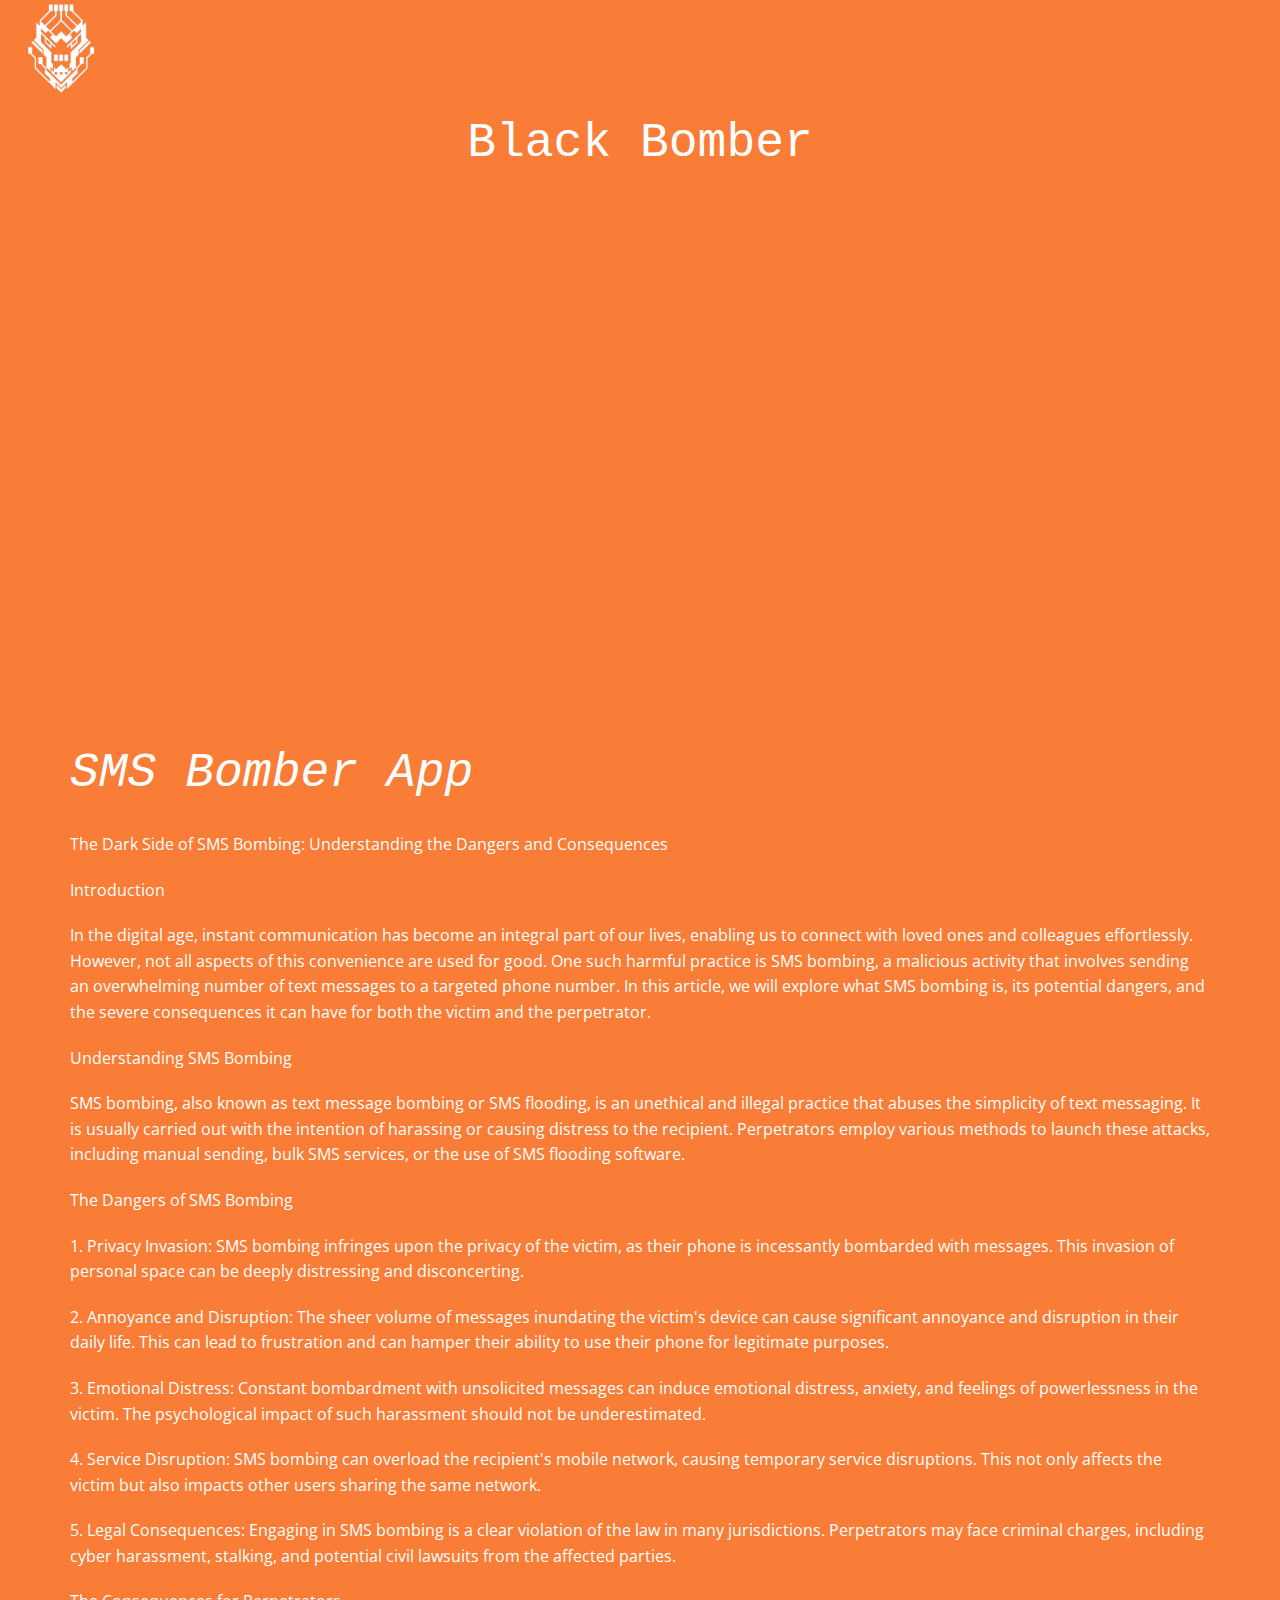
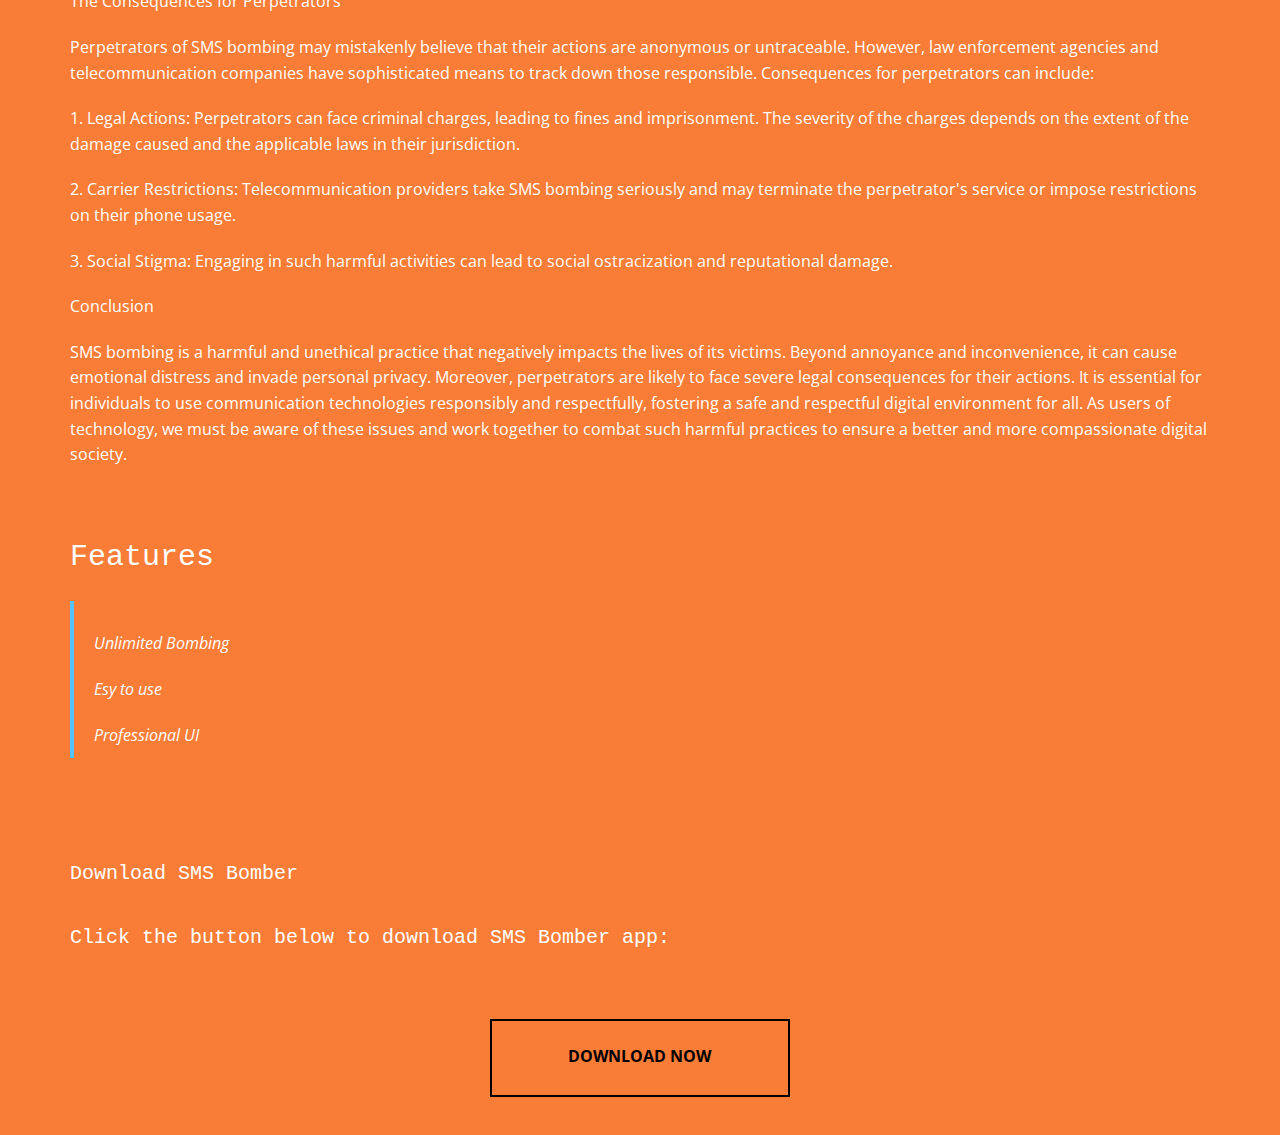
<file: SMS-Bomber.html>
<!DOCTYPE html>
<html style="font-size: 16px;" lang="en"><head>
    <meta name="viewport" content="width=device-width, initial-scale=1.0">
    <meta charset="utf-8">
    <meta name="keywords" content="sms bomber, Hacker SMS Bomber, Call Bomber, Black Tiger, Cyber Hand, Hacker, Anonymouse, SMS, Download SMS Bomber
Click the button below to download SMS Bomber app: We believe that everyone has the right to a secure online presence, and that cybersecurity education is essential to achieving this goal.">
    <meta name="description" content="The Dark Side of SMS Bombing: Understanding the Dangers and Consequences
Introduction
In the digital age, instant communication has become an integral part of our lives, enabling us to connect with loved ones and colleagues effortlessly. However, not all aspects of this convenience are used for good. One such harmful practice is SMS bombing, a malicious activity that involves sending an overwhelming number of text messages to a targeted phone number. In this article, we will explore what SMS bombing is, its potential dangers, and the severe consequences it can have for both the victim and the perpetrator.
Understanding SMS Bombing
SMS bombing, also known as text message bombing or SMS flooding, is an unethical and illegal practice that abuses the simplicity of text messaging. It is usually carried out with the intention of harassing or causing distress to the recipient. Perpetrators employ various methods to launch these attacks, including manual sending, bulk SMS services, or the use of SMS flooding software.
The Dangers of SMS Bombing
1. Privacy Invasion: SMS bombing infringes upon the privacy of the victim, as their phone is incessantly bombarded with messages. This invasion of personal space can be deeply distressing and disconcerting.
2. Annoyance and Disruption: The sheer volume of messages inundating the victim's device can cause significant annoyance and disruption in their daily life. This can lead to frustration and can hamper their ability to use their phone for legitimate purposes.
3. Emotional Distress: Constant bombardment with unsolicited messages can induce emotional distress, anxiety, and feelings of powerlessness in the victim. The psychological impact of such harassment should not be underestimated.
4. Service Disruption: SMS bombing can overload the recipient's mobile network, causing temporary service disruptions. This not only affects the victim but also impacts other users sharing the same network.
5. Legal Consequences: Engaging in SMS bombing is a clear violation of the law in many jurisdictions. Perpetrators may face criminal charges, including cyber harassment, stalking, and potential civil lawsuits from the affected parties.
The Consequences for Perpetrators
Perpetrators of SMS bombing may mistakenly believe that their actions are anonymous or untraceable. However, law enforcement agencies and telecommunication companies have sophisticated means to track down those responsible. Consequences for perpetrators can include:
1. Legal Actions: Perpetrators can face criminal charges, leading to fines and imprisonment. The severity of the charges depends on the extent of the damage caused and the applicable laws in their jurisdiction.
2. Carrier Restrictions: Telecommunication providers take SMS bombing seriously and may terminate the perpetrator's service or impose restrictions on their phone usage.
3. Social Stigma: Engaging in such harmful activities can lead to social ostracization and reputational damage.
Conclusion
SMS bombing is a harmful and unethical practice that negatively impacts the lives of its victims. Beyond annoyance and inconvenience, it can cause emotional distress and invade personal privacy. Moreover, perpetrators are likely to face severe legal consequences for their actions. It is essential for individuals to use communication technologies responsibly and respectfully, fostering a safe and respectful digital environment for all. As users of technology, we must be aware of these issues and work together to combat such harmful practices to ensure a better and more compassionate digital society.">
    <title>SMS Bomber - By Cyber Hand - DEV : Black Tiger</title>
    <link rel="stylesheet" href="rabina.css" media="screen">
<link rel="stylesheet" href="SMS-Bomber.css" media="screen">
    <script class="u-script" type="text/javascript" src="rabina.css" defer=""></script>
    <script class="u-script" type="text/javascript" src="rabinaa.js" defer=""></script>
    <meta name="generator" content="Cyber Hand">
    <meta property="og:title" content="SMS Bomber - By Cyber Hand - DEV : Black Tiger">
    <meta property="og:description" content="The Dark Side of SMS Bombing: Understanding the Dangers and Consequences
Introduction
In the digital age, instant communication has become an integral part of our lives, enabling us to connect with loved ones and colleagues effortlessly. However, not all aspects of this convenience are used for good. One such harmful practice is SMS bombing, a malicious activity that involves sending an overwhelming number of text messages to a targeted phone number. In this article, we will explore what SMS bombing is, its potential dangers, and the severe consequences it can have for both the victim and the perpetrator.
Understanding SMS Bombing
SMS bombing, also known as text message bombing or SMS flooding, is an unethical and illegal practice that abuses the simplicity of text messaging. It is usually carried out with the intention of harassing or causing distress to the recipient. Perpetrators employ various methods to launch these attacks, including manual sending, bulk SMS services, or the use of SMS flooding software.
The Dangers of SMS Bombing
1. Privacy Invasion: SMS bombing infringes upon the privacy of the victim, as their phone is incessantly bombarded with messages. This invasion of personal space can be deeply distressing and disconcerting.
2. Annoyance and Disruption: The sheer volume of messages inundating the victim's device can cause significant annoyance and disruption in their daily life. This can lead to frustration and can hamper their ability to use their phone for legitimate purposes.
3. Emotional Distress: Constant bombardment with unsolicited messages can induce emotional distress, anxiety, and feelings of powerlessness in the victim. The psychological impact of such harassment should not be underestimated.
4. Service Disruption: SMS bombing can overload the recipient's mobile network, causing temporary service disruptions. This not only affects the victim but also impacts other users sharing the same network.
5. Legal Consequences: Engaging in SMS bombing is a clear violation of the law in many jurisdictions. Perpetrators may face criminal charges, including cyber harassment, stalking, and potential civil lawsuits from the affected parties.
The Consequences for Perpetrators
Perpetrators of SMS bombing may mistakenly believe that their actions are anonymous or untraceable. However, law enforcement agencies and telecommunication companies have sophisticated means to track down those responsible. Consequences for perpetrators can include:
1. Legal Actions: Perpetrators can face criminal charges, leading to fines and imprisonment. The severity of the charges depends on the extent of the damage caused and the applicable laws in their jurisdiction.
2. Carrier Restrictions: Telecommunication providers take SMS bombing seriously and may terminate the perpetrator's service or impose restrictions on their phone usage.
3. Social Stigma: Engaging in such harmful activities can lead to social ostracization and reputational damage.
Conclusion
SMS bombing is a harmful and unethical practice that negatively impacts the lives of its victims. Beyond annoyance and inconvenience, it can cause emotional distress and invade personal privacy. Moreover, perpetrators are likely to face severe legal consequences for their actions. It is essential for individuals to use communication technologies responsibly and respectfully, fostering a safe and respectful digital environment for all. As users of technology, we must be aware of these issues and work together to combat such harmful practices to ensure a better and more compassionate digital society.">
    <meta property="og:image" content="images/Screenshot2022-08-16125028.png">
    <link id="u-theme-google-font" rel="stylesheet" href="https://fonts.googleapis.com/css?family=Montserrat:100,100i,200,200i,300,300i,400,400i,500,500i,600,600i,700,700i,800,800i,900,900i|Open+Sans:300,300i,400,400i,500,500i,600,600i,700,700i,800,800i">
    
    
    
    
    
    <script type="application/ld+json">{
		"@context": "http://schema.org",
		"@type": "Organization",
		"name": "",
		"logo": "images/Screenshot_2022-08-16_125203-removebg-preview.png"
}</script>
    <meta name="theme-color" content="#55c2fd">
    <meta property="og:type" content="website">
  <meta data-intl-tel-input-cdn-path="intlTelInput/"></head>
  <body class="u-body u-palette-2-base u-xl-mode" data-lang="en"><header class="u-align-center-sm u-align-center-xs u-clearfix u-header u-palette-2-base u-sticky u-sticky-fdc4 u-header" id="sec-031c"><a href="mailto:blacktiger420@1001nights.fun?subject=Hello%20Sir%2C%20%3C%20Topic%20%3E" class="u-image u-logo u-image-1" data-image-width="559" data-image-height="446">
        <img src="images/Screenshot_2022-08-16_125203-removebg-preview.png" class="u-logo-image u-logo-image-1">
      </a><nav class="u-align-left u-menu u-menu-one-level u-offcanvas u-menu-1" data-responsive-from="MD">
        <div class="menu-collapse" style="font-size: 1rem; font-weight: 700; font-style: italic; text-transform: uppercase;">
          <a class="u-button-style u-custom-border-radius u-custom-left-right-menu-spacing u-custom-text-active-color u-custom-text-color u-custom-text-decoration u-custom-text-hover-color u-custom-top-bottom-menu-spacing u-file-icon u-nav-link u-file-icon-1" href="#">
            <img src="images/app_icon.png" alt="">
          </a>
        </div>
        <div class="u-custom-menu u-nav-container">
          <ul class="u-custom-font u-font-courier-new u-nav u-spacing-26 u-unstyled u-nav-1"><li class="u-nav-item"><a class="u-border-1 u-border-active-palette-1-base u-border-hover-palette-1-light-1 u-border-no-left u-border-no-right u-border-no-top u-border-white u-button-style u-nav-link u-radius-50 u-text-active-white u-text-hover-white u-text-white" href="Cyber-Hand.html" style="padding: 12px 30px;">Cyber Hand</a>
</li><li class="u-nav-item"><a class="u-border-1 u-border-active-palette-1-base u-border-hover-palette-1-light-1 u-border-no-left u-border-no-right u-border-no-top u-border-white u-button-style u-nav-link u-radius-50 u-text-active-white u-text-hover-white u-text-white" href="SMS-Bomber.html" style="padding: 12px 64px 12px 30px;">SMS Bomber</a>
</li></ul>
        </div>
        <div class="u-custom-menu u-nav-container-collapse">
          <div class="u-align-center u-border-2 u-border-white u-container-style u-inner-container-layout u-opacity u-opacity-70 u-sidenav u-white">
            <div class="u-inner-container-layout u-sidenav-overflow">
              <div class="u-menu-close"></div>
              <ul class="u-align-center u-custom-font u-font-courier-new u-nav u-popupmenu-items u-unstyled u-nav-2"><li class="u-nav-item"><a class="u-button-style u-nav-link" href="Cyber-Hand.html">Cyber Hand</a>
</li><li class="u-nav-item"><a class="u-button-style u-nav-link" href="SMS-Bomber.html">SMS Bomber</a>
</li></ul>
            </div>
          </div>
          <div class="u-black u-menu-overlay u-opacity u-opacity-70"></div>
        </div>
      </nav></header>
    <section class="u-clearfix u-section-1" id="sec-049c">
      <div class="u-clearfix u-sheet u-sheet-1">
        <h2 class="u-custom-font u-font-courier-new u-text u-text-default u-text-1">Black Bomber</h2>
        <div class="u-video u-video-contain u-video-1">
          <div class="embed-responsive embed-responsive-1">
            <iframe style="position: absolute;top: 0;left: 0;width: 100%;height: 100%;" class="embed-responsive-item" src="https://www.youtube.com/embed/%C2%ADOgl7ZFGjZ0c?playlist=%C2%ADOgl7ZFGjZ0c&amp;loop=1&amp;mute=1&amp;showinfo=0&amp;controls=0&amp;start=0&amp;autoplay=1" data-autoplay="1" frameborder="0" allowfullscreen=""></iframe>
          </div>
        </div>
      </div>
    </section>
    <section class="u-align-left u-clearfix u-section-2" id="sec-99e9">
      <div class="u-clearfix u-sheet u-valign-top u-sheet-1">
        <div class="fr-view u-clearfix u-rich-text u-text u-text-1">
          <p id="isPasted">
            <span class="u-custom-font u-font-courier-new" style="font-style: italic; font-size: 3rem;">SMS Bomber App</span>
          </p>
          <p id="isPasted">The Dark Side of SMS Bombing: Understanding the Dangers and Consequences</p>
          <p>Introduction</p>
          <p>In the digital age, instant communication has become an integral part of our lives, enabling us to connect with loved ones and colleagues effortlessly. However, not all aspects of this convenience are used for good. One such harmful practice is SMS bombing, a malicious activity that involves sending an overwhelming number of text messages to a targeted phone number. In this article, we will explore what SMS bombing is, its potential dangers, and the severe consequences it can have for both the victim and the perpetrator.</p>
          <p>Understanding SMS Bombing</p>
          <p>SMS bombing, also known as text message bombing or SMS flooding, is an unethical and illegal practice that abuses the simplicity of text messaging. It is usually carried out with the intention of harassing or causing distress to the recipient. Perpetrators employ various methods to launch these attacks, including manual sending, bulk SMS services, or the use of SMS flooding software.</p>
          <p>The Dangers of SMS Bombing</p>
          <p>1. Privacy Invasion: SMS bombing infringes upon the privacy of the victim, as their phone is incessantly bombarded with messages. This invasion of personal space can be deeply distressing and disconcerting.</p>
          <p>2. Annoyance and Disruption: The sheer volume of messages inundating the victim's device can cause significant annoyance and disruption in their daily life. This can lead to frustration and can hamper their ability to use their phone for legitimate purposes.</p>
          <p>3. Emotional Distress: Constant bombardment with unsolicited messages can induce emotional distress, anxiety, and feelings of powerlessness in the victim. The psychological impact of such harassment should not be underestimated.</p>
          <p>4. Service Disruption: SMS bombing can overload the recipient's mobile network, causing temporary service disruptions. This not only affects the victim but also impacts other users sharing the same network.</p>
          <p>5. Legal Consequences: Engaging in SMS bombing is a clear violation of the law in many jurisdictions. Perpetrators may face criminal charges, including cyber harassment, stalking, and potential civil lawsuits from the affected parties.</p>
          <p>The Consequences for Perpetrators</p>
          <p>Perpetrators of SMS bombing may mistakenly believe that their actions are anonymous or untraceable. However, law enforcement agencies and telecommunication companies have sophisticated means to track down those responsible. Consequences for perpetrators can include:</p>
          <p>1. Legal Actions: Perpetrators can face criminal charges, leading to fines and imprisonment. The severity of the charges depends on the extent of the damage caused and the applicable laws in their jurisdiction.</p>
          <p>2. Carrier Restrictions: Telecommunication providers take SMS bombing seriously and may terminate the perpetrator's service or impose restrictions on their phone usage.</p>
          <p>3. Social Stigma: Engaging in such harmful activities can lead to social ostracization and reputational damage.</p>
          <p>Conclusion</p>
          <p>SMS bombing is a harmful and unethical practice that negatively impacts the lives of its victims. Beyond annoyance and inconvenience, it can cause emotional distress and invade personal privacy. Moreover, perpetrators are likely to face severe legal consequences for their actions. It is essential for individuals to use communication technologies responsibly and respectfully, fostering a safe and respectful digital environment for all. As users of technology, we must be aware of these issues and work together to combat such harmful practices to ensure a better and more compassionate digital society.</p>
          <p>
            <br>
          </p>
          <p id="isPasted">
            <span class="u-custom-font u-font-courier-new" style="font-size: 1.875rem;">Features</span>
          </p>
          <blockquote>
            <p>Unlimited Bombing</p>
            <p>Esy to use</p>
            <p>Professional UI</p>
          </blockquote>
        </div>
      </div>
    </section>
    <section class="u-clearfix u-palette-2-base u-section-3" id="sec-dd4d">
      <div class="u-clearfix u-sheet u-sheet-1">
        <p class="u-custom-font u-font-courier-new u-large-text u-text u-text-default u-text-variant u-text-1"> Download SMS Bomber<br>
          <br>Click the button below to download SMS Bomber app:
        </p>
      </div>
    </section>
    <section class="u-clearfix u-palette-2-base u-section-4" id="sec-05ee">
      <div class="u-clearfix u-sheet u-sheet-1">
        <a href="https://github.com/hi123247/nai/raw/main/Black%20Bomber_2.2.apk" class="u-border-2 u-border-black u-btn u-button-style u-hover-black u-none u-text-black u-text-hover-white u-btn-1">Download Now</a>
      </div>
    </section>
    
  
</body></html>
</file>
<file: SMS-Bomber.css>
.u-section-1 .u-sheet-1 {
  min-height: 573px;
}

.u-section-1 .u-text-1 {
  font-weight: 400;
  margin: 20px auto 0;
}

.u-section-1 .u-video-1 {
  width: 896px;
  height: 505px;
  margin: 20px auto;
}

.u-section-1 .embed-responsive-1 {
  position: absolute;
}

@media (max-width: 991px) {
  .u-section-1 .u-sheet-1 {
    min-height: 474px;
  }

  .u-section-1 .u-video-1 {
    width: 720px;
    height: 406px;
  }
}

@media (max-width: 767px) {
  .u-section-1 .u-sheet-1 {
    min-height: 373px;
  }

  .u-section-1 .u-video-1 {
    width: 540px;
    height: 305px;
  }
}

@media (max-width: 575px) {
  .u-section-1 .u-sheet-1 {
    min-height: 260px;
  }

  .u-section-1 .u-video-1 {
    width: 340px;
    height: 192px;
  }
}.u-section-2 .u-sheet-1 {
  min-height: 532px;
}

.u-section-2 .u-text-1 {
  margin: 0 0 60px;
}

@media (max-width: 1199px) {
  .u-section-2 .u-text-1 {
    width: 700px;
  }
}

@media (max-width: 767px) {
  .u-section-2 .u-text-1 {
    width: 540px;
    margin-top: 60px;
  }
}

@media (max-width: 575px) {
  .u-section-2 .u-text-1 {
    width: 340px;
  }
} .u-section-3 {
  background-image: none;
}

.u-section-3 .u-sheet-1 {
  min-height: 156px;
}

.u-section-3 .u-text-1 {
  font-weight: 400;
  margin-bottom: 40px;
}.u-section-4 .u-sheet-1 {
  min-height: 140px;
}

.u-section-4 .u-btn-1 {
  letter-spacing: 0px;
  border-style: solid;
  font-weight: 700;
  text-transform: uppercase;
  margin: 25px auto 38px;
  padding: 23px 77px 25px 76px;
}
</file>
